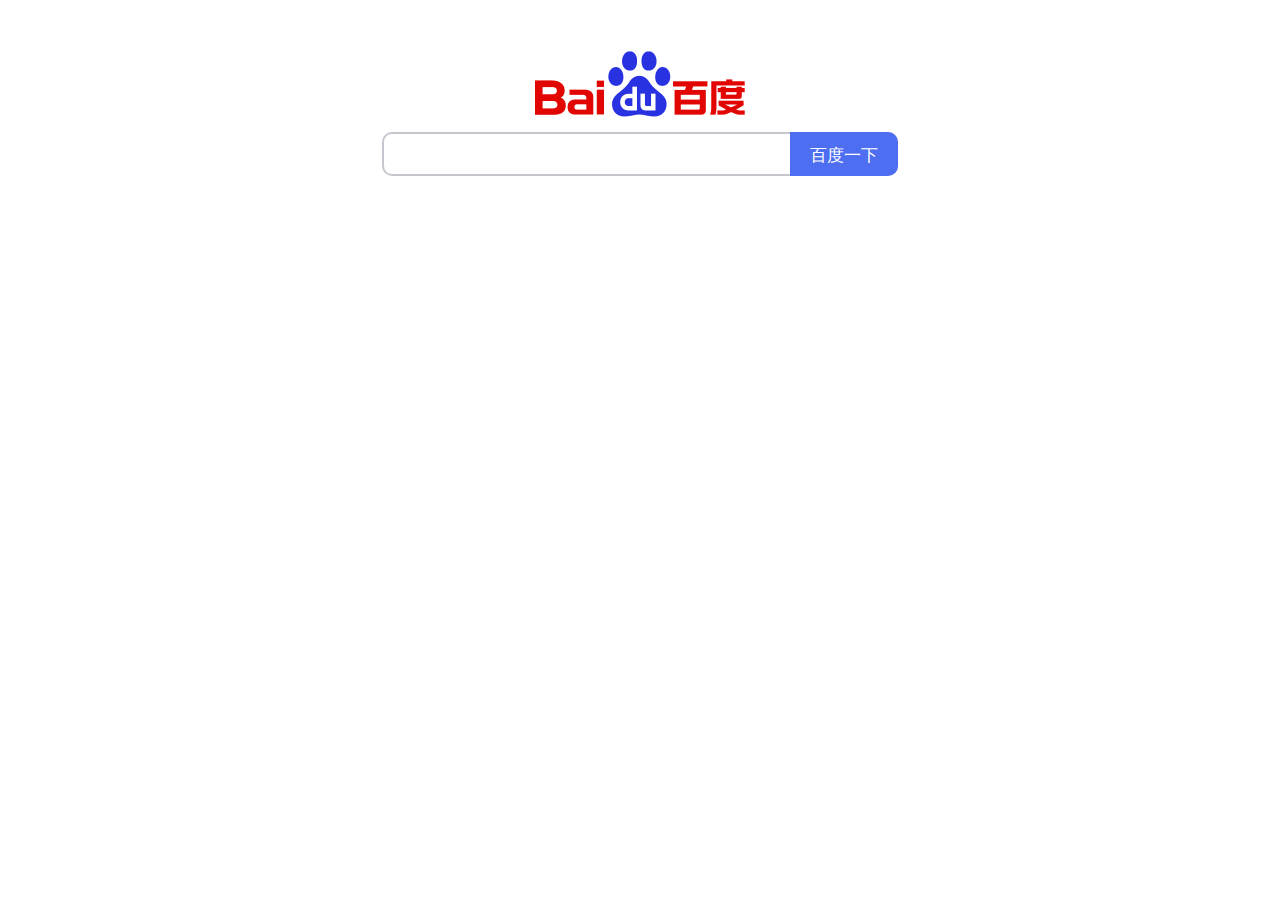
<file: index.html>
<!DOCTYPE html>
<html lang="en">
<head>
    <meta charset="UTF-8">
    <meta name="viewport" content="width=device-width, initial-scale=1.0">
    <title>Egp's Search</title>
    <link rel="shortcut icon" href="favicon.ico" type="image/x-icon">
    <link rel="stylesheet" href="css/index.css"">
</head>
<body>
    <div>
        <p class="searchBlock">
            <img src="img/baidu.png" alt="百度一下，你就知道" class="baidusize">
        </p>
        <form action="http://baidu.com/s" method="GET">        
            <p class="searchBlock">
            <input type="text" name="word">
            <input type="submit" value="百度一下">
        </p></form>
  
    </div>
</body>
</html>
</file>
<file: css/index.css>
@import "reset.css";
.baidusize{
    height:129px;
    width: 270px;
    text-align: center;
}
.searchBlock{
    width: 100%;
    text-align: center;
    position: relative;
}

input[type="text"]{
    width: 480px;
    height: 16px;
    padding: 12px 16px;
    font-size: 16px;
    vertical-align: top;
    border:2px solid #c4c7ce;
    border-radius: 10px;
    background: #fff;
    color: #222;
    overflow: hidden;
}

input[type="text"]:hover{
    border:2px solid #a7aab5;
}

input[type="text"]:focus{
    border: 2px solid #4e6ef2;
}

input[type="submit"]{
    cursor: pointer;
    width: 108px;
    height: 44px;
    line-height: 45px;
    background-color: #4e6ef2;
    border-radius: 0 10px 10px 0;
    font-size: 17px;
    color: #fff;
    font-weight: 400;
    position: absolute;
    margin-left: -108px;
}

input[type="submit"]:hover{
    background-color: #4662d9;
}
</file>
